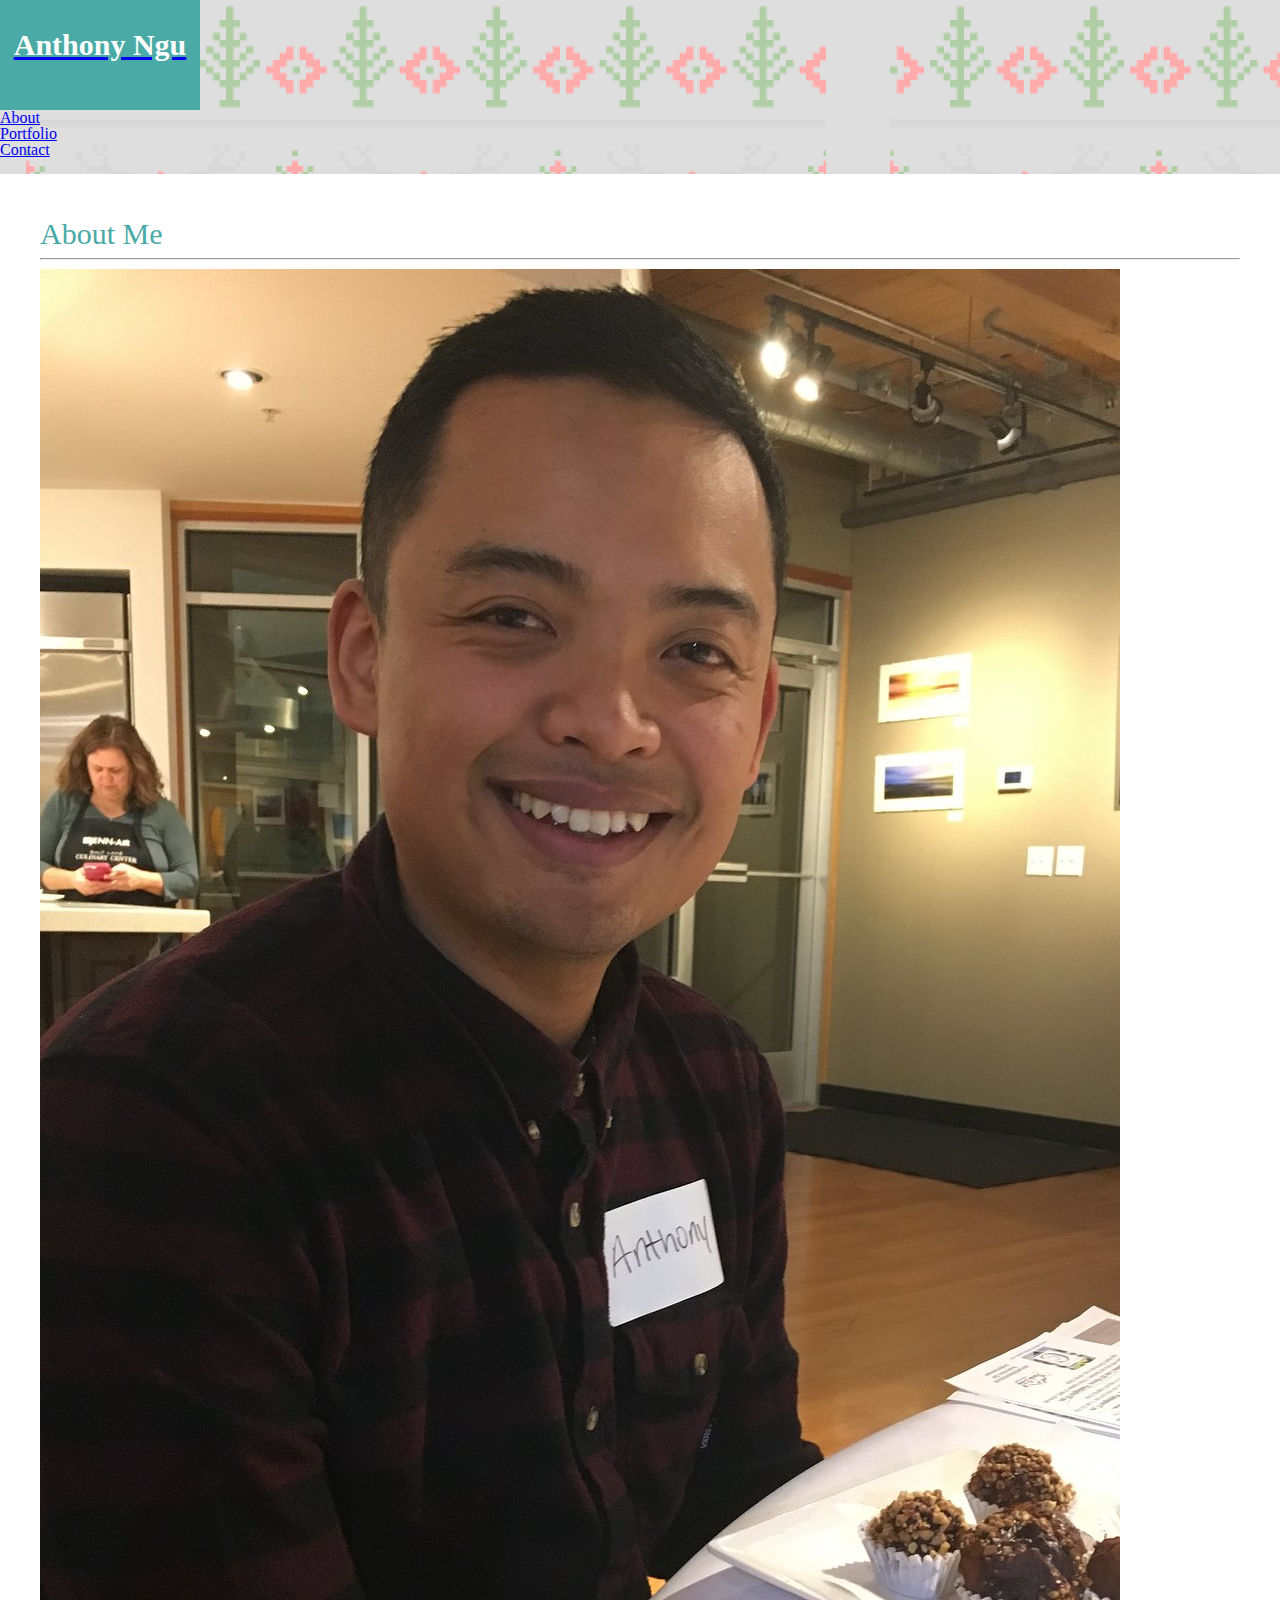
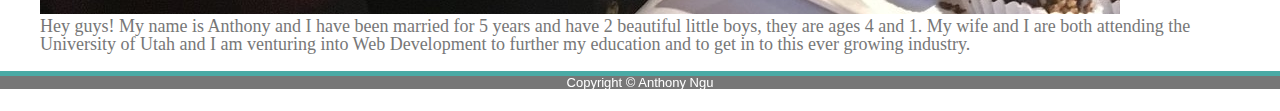
<file: bootstrap-portfolio/index.html>
<!DOCTYPE html>
<html>

<head>
    <meta charset="utf-8" />
    <meta http-equiv="X-UA-Compatible" content="IE=edge">
    <title>Anthony Ngu</title>
    <link rel="stylesheet" href="https://stackpath.bootstrapcdn.com/bootstrap/4.1.0/css/bootstrap.min.css" integrity="sha384-9gVQ4dYFwwWSjIDZnLEWnxCjeSWFphJiwGPXr1jddIhOegiu1FwO5qRGvFXOdJZ4"
        crossorigin="anonymous">
    <link rel="stylesheet" type="text/css" media="screen" href="css/reset.css" />
    <link rel="stylesheet" type="text/css" media="screen" href="css/styles.css" />
</head>

<body>
    <nav class="navbar navbar-light bg-light">
        <a class="navbar-brand-header" href="#">
            <h1>Anthony Ngu</h1>
        </a>
        <ul class="nav justify-content-end">
        <li class="nav-item">
         <a class="nav-link disabled" href="index.html">About</a>
        </li>
        <li class="nav-item">
          <a class="nav-link disabled" href="portfolio.html">Portfolio</a>
            </li>
            <li class="nav-item">
                <a class="nav-link disabled" href="contact.html">Contact</a>
            </li>
        </ul>
        </div>
    </nav>
    <br>

    <div class="container">
    <div class="row">
    <div class="col-md-8">
    <div class="page-header">
        <h2>About Me</h2>
            <hr>
                </div>
            </div>
            <div class="row">
            <div class="col-md-2">
            <div class="image">
            <div class="card" style="width: auto">
            <img class="card-img-top" src=".//css/pic.jpg" alt="Anthony Ngu">
                        </div>
                    </div>
                </div>
                <div class="col-md-8">
                    <div class="paragraph">
                        
                        <p>Hey guys! My name is Anthony and I have been married for 5 years and have 2 beautiful little boys, they are ages
                            4 and 1. My wife and I are both attending the University of Utah and I am venturing into Web Development to further my 
                            education and to get in to this ever growing industry.
                        </p>
                        </br>
                        </a>
    
    <nav class="navbar fixed-bottom navbar-light bg-light">
        <a class="navbar-brand">
            <p>Copyright &copy; Anthony Ngu</p>
        </a>
    </nav>
</body>

</html>
</file>
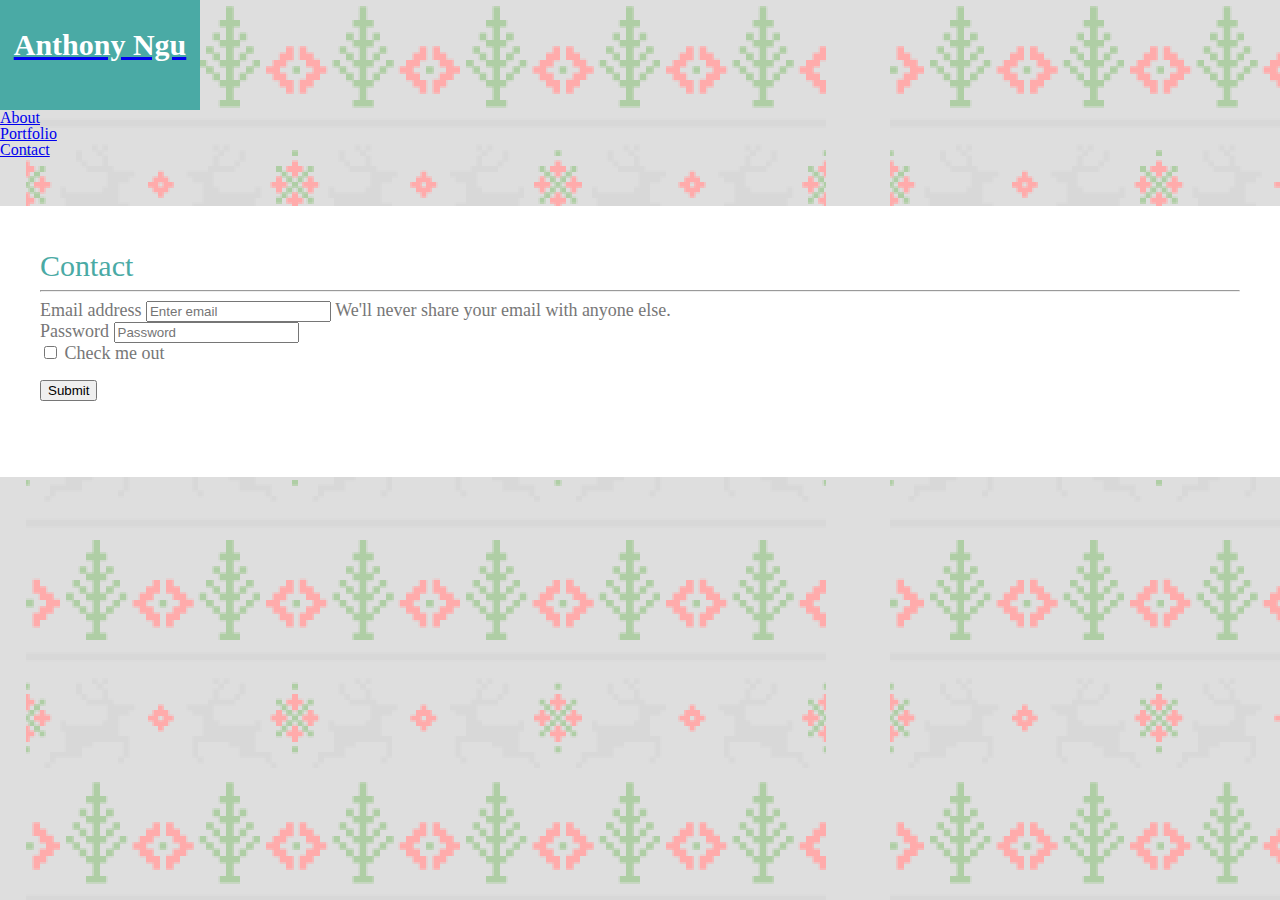
<file: bootstrap-portfolio/contact.html>
<!DOCTYPE html>
<html>

<head>
    <meta charset="utf-8" />
    <meta http-equiv="X-UA-Compatible" content="IE=edge">
    <title>Anthony Ngu</title>
    <link rel="stylesheet" href="https://stackpath.bootstrapcdn.com/bootstrap/4.1.0/css/bootstrap.min.css" integrity="sha384-9gVQ4dYFwwWSjIDZnLEWnxCjeSWFphJiwGPXr1jddIhOegiu1FwO5qRGvFXOdJZ4"
        crossorigin="anonymous">
    <link rel="stylesheet" type="text/css" media="screen" href="css/reset.css" />
    <link rel="stylesheet" type="text/css" media="screen" href="css/styles.css" />
</head>

<body>
    <nav class="navbar navbar-light bg-light">
        <a class="navbar-brand-header" href="#">
            <h1>Anthony Ngu</h1>
        </a>
        <ul class="nav justify-content-end">
            <li class="nav-item">
                <a class="nav-link disabled" href="index.html">About</a>
            </li>
            <li class="nav-item">
                <a class="nav-link disabled" href="portfolio.html">Portfolio</a>
            </li>
            <li class="nav-item">
                <a class="nav-link disabled" href="contact.html">Contact</a>
            </li>
        </ul>
        </div>
    </nav>
    </br>
    </br>
    </br>
    <div class="container">
        <div class="row">
            <div class="col-md-12">
                <h2>Contact</h2>
                <hr>
                <form>
                        <div class="form-group">
                          <label for="exampleInputEmail1">Email address</label>
                          <input type="email" class="form-control" id="exampleInputEmail1" aria-describedby="emailHelp" placeholder="Enter email">
                          <small id="emailHelp" class="form-text text-muted">We'll never share your email with anyone else.</small>
                        </div>
                        <div class="form-group">
                          <label for="exampleInputPassword1">Password</label>
                          <input type="password" class="form-control" id="exampleInputPassword1" placeholder="Password">
                        </div>
                        <div class="form-check">
                          <input type="checkbox" class="form-check-input" id="exampleCheck1">
                          <label class="form-check-label" for="exampleCheck1">Check me out</label>
                        </div>
                        <br>
                        <button type="submit" class="btn btn-primary">Submit</button>
                      </form>
            </div>
        </div>
        </br>
        </br>
        <div class="card border-dark mb-3" style="max-width: auto">
            <div class="card-header">
 
    </nav>
</body>

</html>
</file>
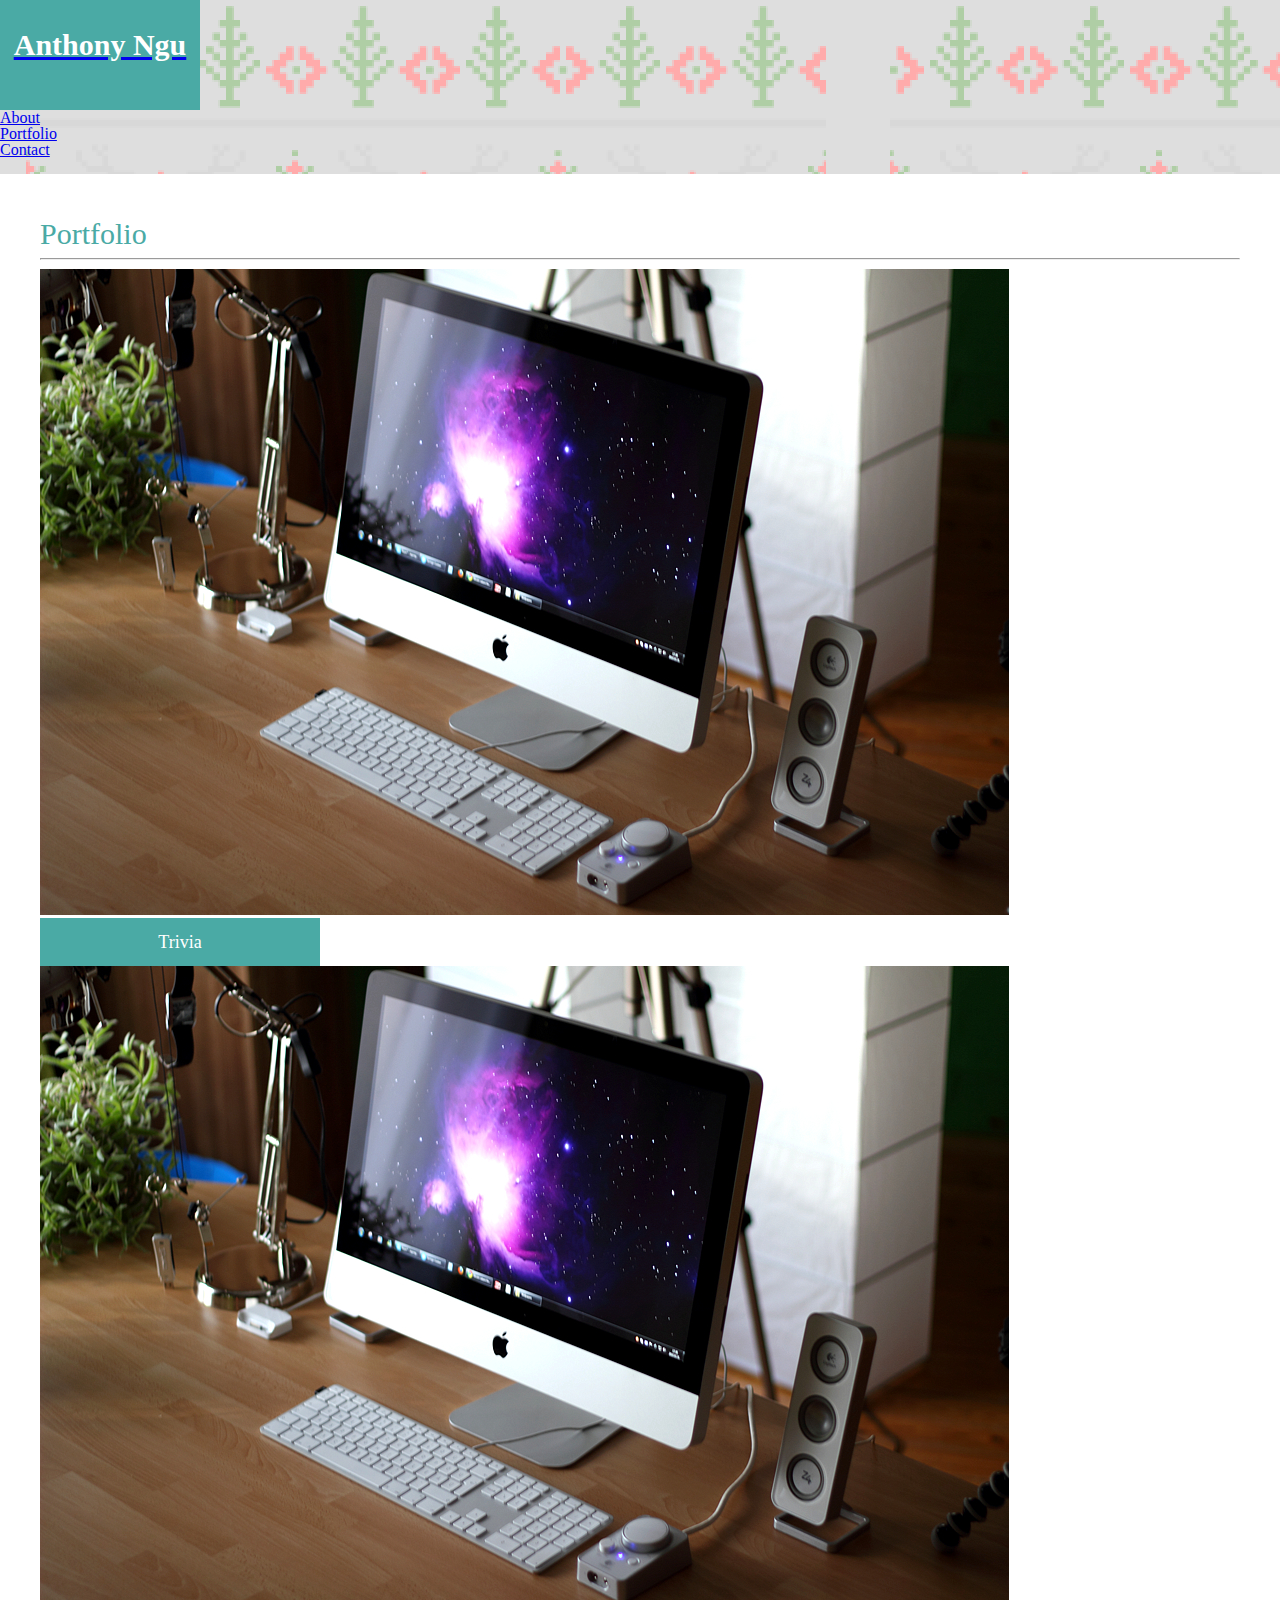
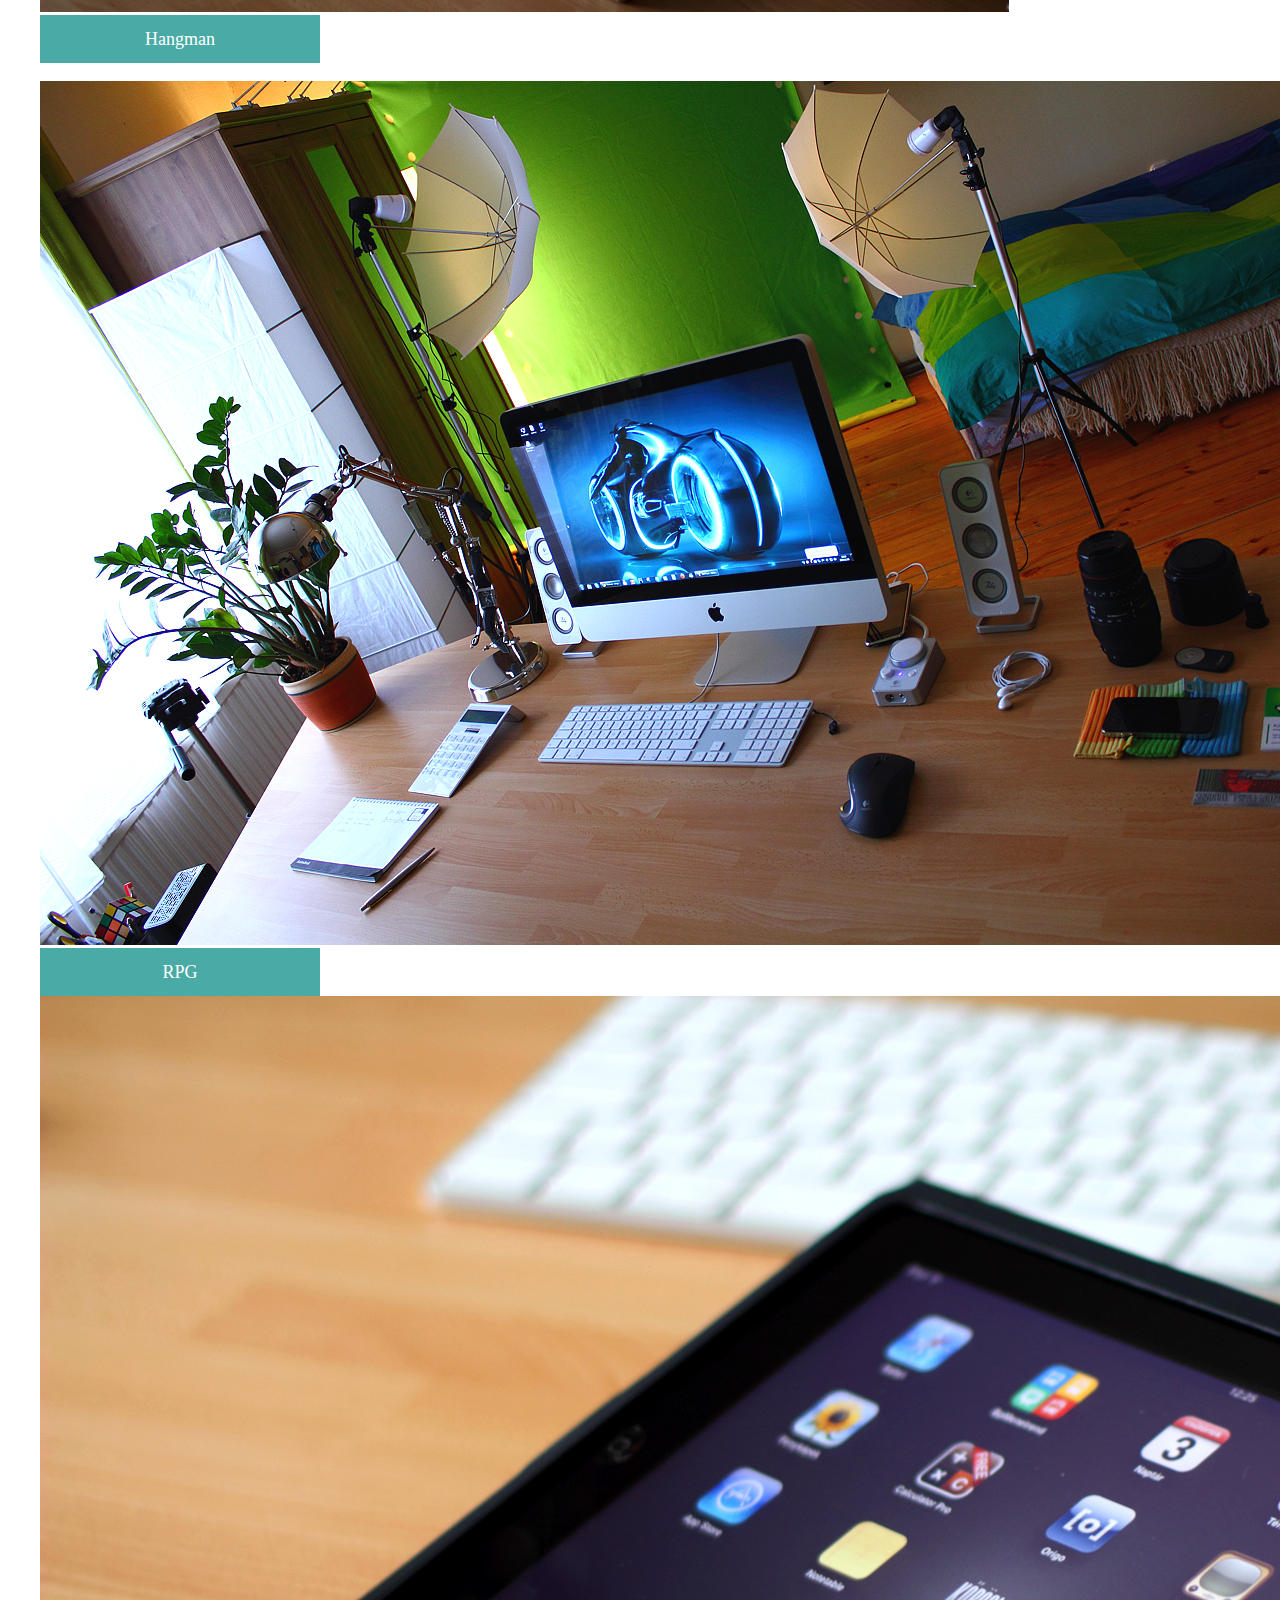
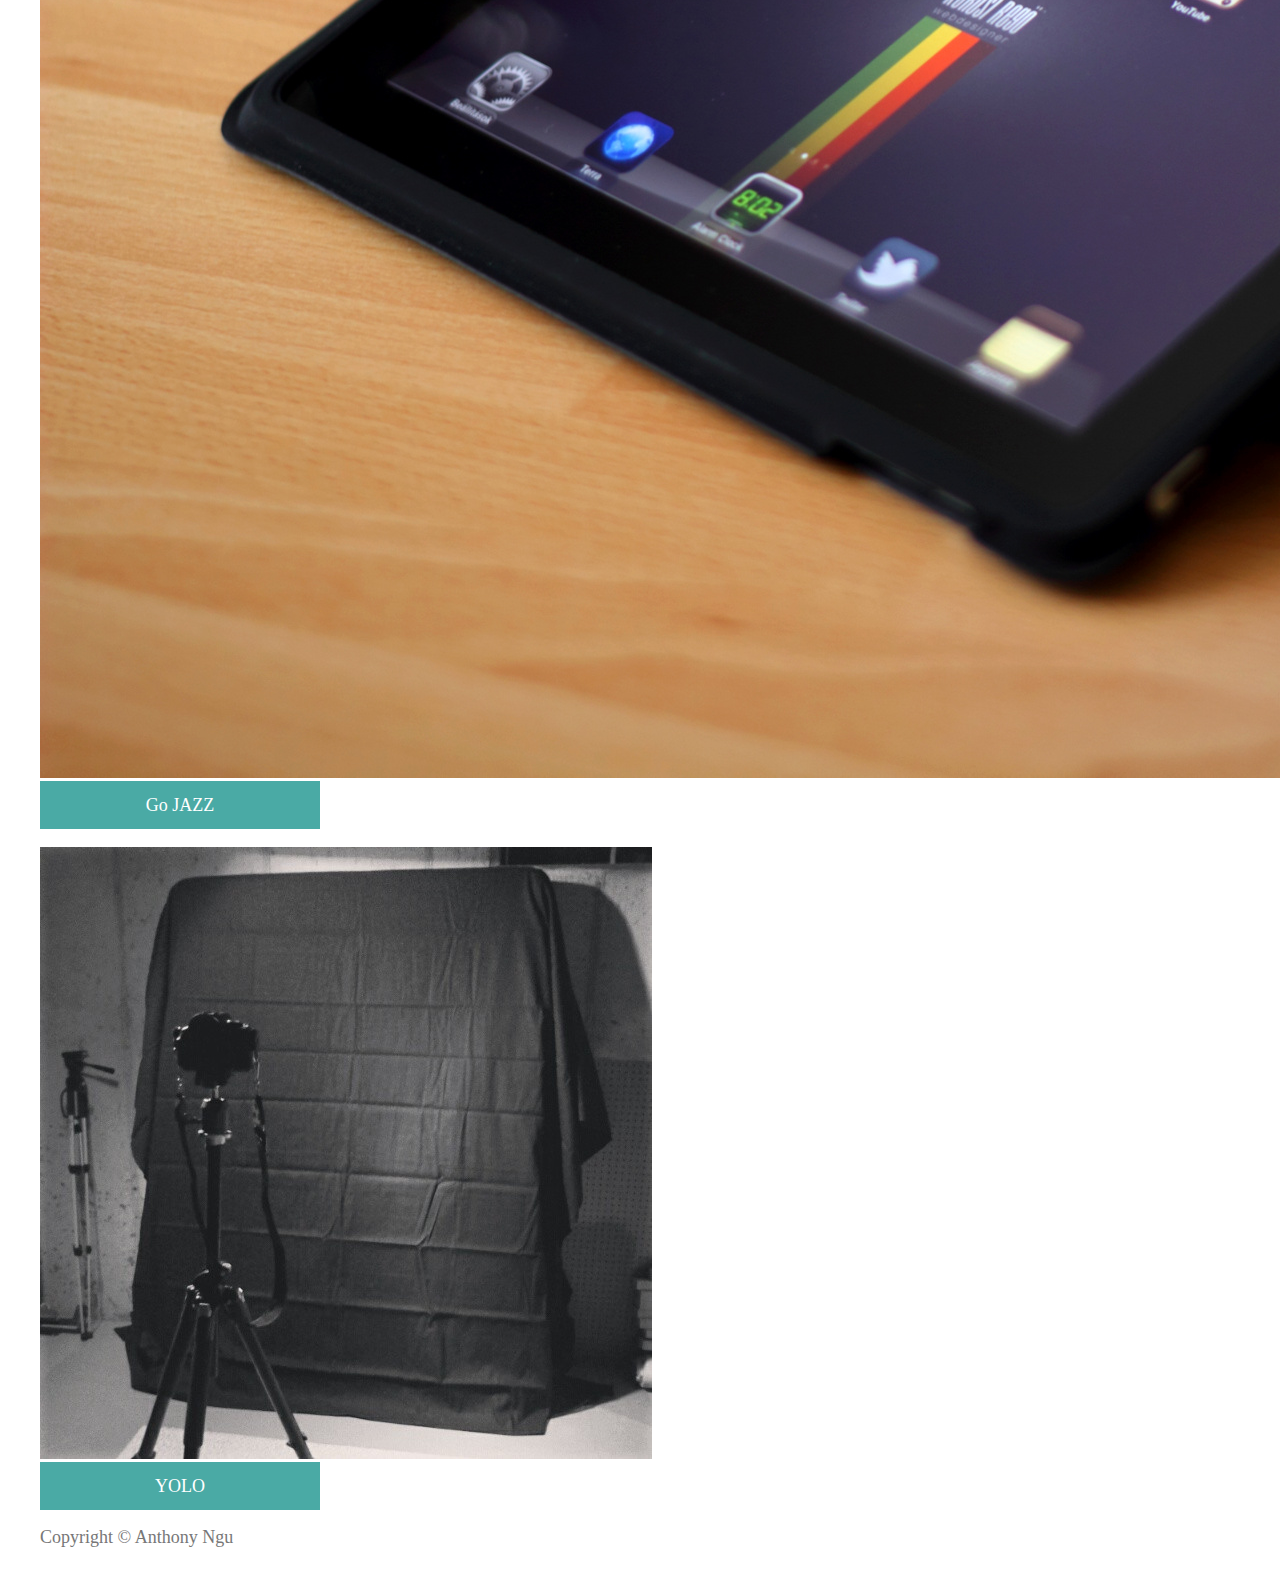
<file: bootstrap-portfolio/portfolio.html>
<!DOCTYPE html>
<html>

<head>
    <meta charset="utf-8" />
    <meta http-equiv="X-UA-Compatible" content="IE=edge">
    <title>Anthony Ngu </title>
    <link rel="stylesheet" href="https://stackpath.bootstrapcdn.com/bootstrap/4.1.0/css/bootstrap.min.css" integrity="sha384-9gVQ4dYFwwWSjIDZnLEWnxCjeSWFphJiwGPXr1jddIhOegiu1FwO5qRGvFXOdJZ4"
        crossorigin="anonymous">
    <link rel="stylesheet" type="text/css" media="screen" href="css/reset.css" />
    <link rel="stylesheet" type="text/css" media="screen" href="css/styles.css" />
</head>

<body>
    <nav class="navbar navbar-light bg-light">
        <a class="navbar-brand-header" href="#">
            <h1>Anthony Ngu</h1>
        </a>
        <ul class="nav justify-content-end">
        <li class="nav-item">
        <a class="nav-link disabled" href="index.html">About</a>
        </li>
         <li class="nav-item">
         <a class="nav-link disabled" href="portfolio.html">Portfolio</a>
        </li>
        <li class="nav-item">
         <a class="nav-link disabled" href="contact.html">Contact</a>
            </li>
        </ul>
        </div>
    </nav>
    <br>
  
    <div class="container">
        <div class="row">
            <div class="col-md-12">
                <h2>Portfolio</h2>
                <hr>
            </div>
        </div>
        <div class="row">
        <div class="col-md-6">
        <div class="card" style="width: 250px;">
         <img class="card-img-top" src=".//css/picture11.jpg" alt="Trivia">
          <div class="card-body">
             <p class="card-text">Trivia</p>
                    </div>
                </div>
            </div>
            <div class="col-md-6">
             <div class="card" style="width: 250px;">
             <img class="card-img-top" src=".//css/picture12.jpg" alt="Hangman" width "400px" height="auto">
             <div class="card-body">
              <p class="card-text">Hangman</p>
                    </div>
                </div>
            </div>
        </div>
        </br>
        <div class="row">
        <div class="col-md-6">
        <div class="card" style="width:250px;">
        <img class="card-img-top" src=".//css/picture13.jpg" alt="RPG" width "400px" height="auto">
        <div class="card-body">
        <p class="card-text">RPG</p>
        </div>
                </div>
            </div>
            <div class="col-md-6">
            <div class="card" style="width: 250px;">
            <img class="card-img-top" src=".//css/picture14.jpg" alt="GO JAZZ" width "400px" height="auto">
            <div class="card-body">
            <p class="card-text">Go JAZZ</p>
                    </div>
                </div>
            </div>
        </div>
        </br>
        <div class="row">
        <div class="col-md-6">
        <div class="card" style="width: 250px;">
        <img class="card-img-top" src=".//css/picture15.jpg" alt="yolo" width "00px" height="auto">
        <div class="card-body">
        <p class="card-text">YOLO</p>
                    </div>
                </div>
            </div>
        </div>
        </br>
        
            <p>Copyright &copy; Anthony Ngu</p>
        </a>
    </nav>
</body>

</html>
</file>
<file: bootstrap-portfolio/css/styles.css>
body {
    margin: 0;
    background: url(../css/christmas.png);
  
    
}

h1, h2, h3 {
    font-family: Cambria, Cochin, Georgia, Times, 'Times New Roman', serif, 'Times New Roman', Times, serif;
    font-weight: 500;
    color: #4aaaa5;
    margin-bottom: 0px;
}

h1 {
    background: #4aaaa5;
    color: #ffffff;
    width: 200px;
    height: 90px;
    font-size: 30px;
    line-height: 49 px;
    padding-bottom: 20px;
    font-family: Cambria, Cochin, Georgia, Times, 'Times New Roman', serif, 'Times New Roman', Times, serif;
    text-align: center;
    line-height: 90px;
    font-weight: 700
}

h2 {
    font-size: 30px;
    margin-top: 5px;
}
.container {
    background: #ffffff;
    padding: 40px;
    font-family: Cambria, Cochin, Georgia, Times, 'Times New Roman', serif, Helvetica, sans-serif;
    font-size: 18px;
    color: #777777;
}

.card-header, h3 {
    width: 100%;
    font-size: 20px;
    text-align: center;
    background: #ffffff;
}

.card-text {
    border-bottom: 0;
    background: #4aaaa5;
    color: #ffffff;
    text-align: center;
    padding: 15px;
    width: 100%;
}
.media-body {
    background: #ffffff;
    width: 100%;
    text-align: center;
}

.navbar-brand {
    background-color: #777777;
    color: #ffffff;
    border-top: 5px solid;
    border-color: #4aaaa5;
    text-align: center;
    position: fixed;
    left: 0;
    width: 100%;
    font-size: small;
    font-weight: lighter;
    font-family: Arial, Helvetica, sans-serif;
}
</file>
